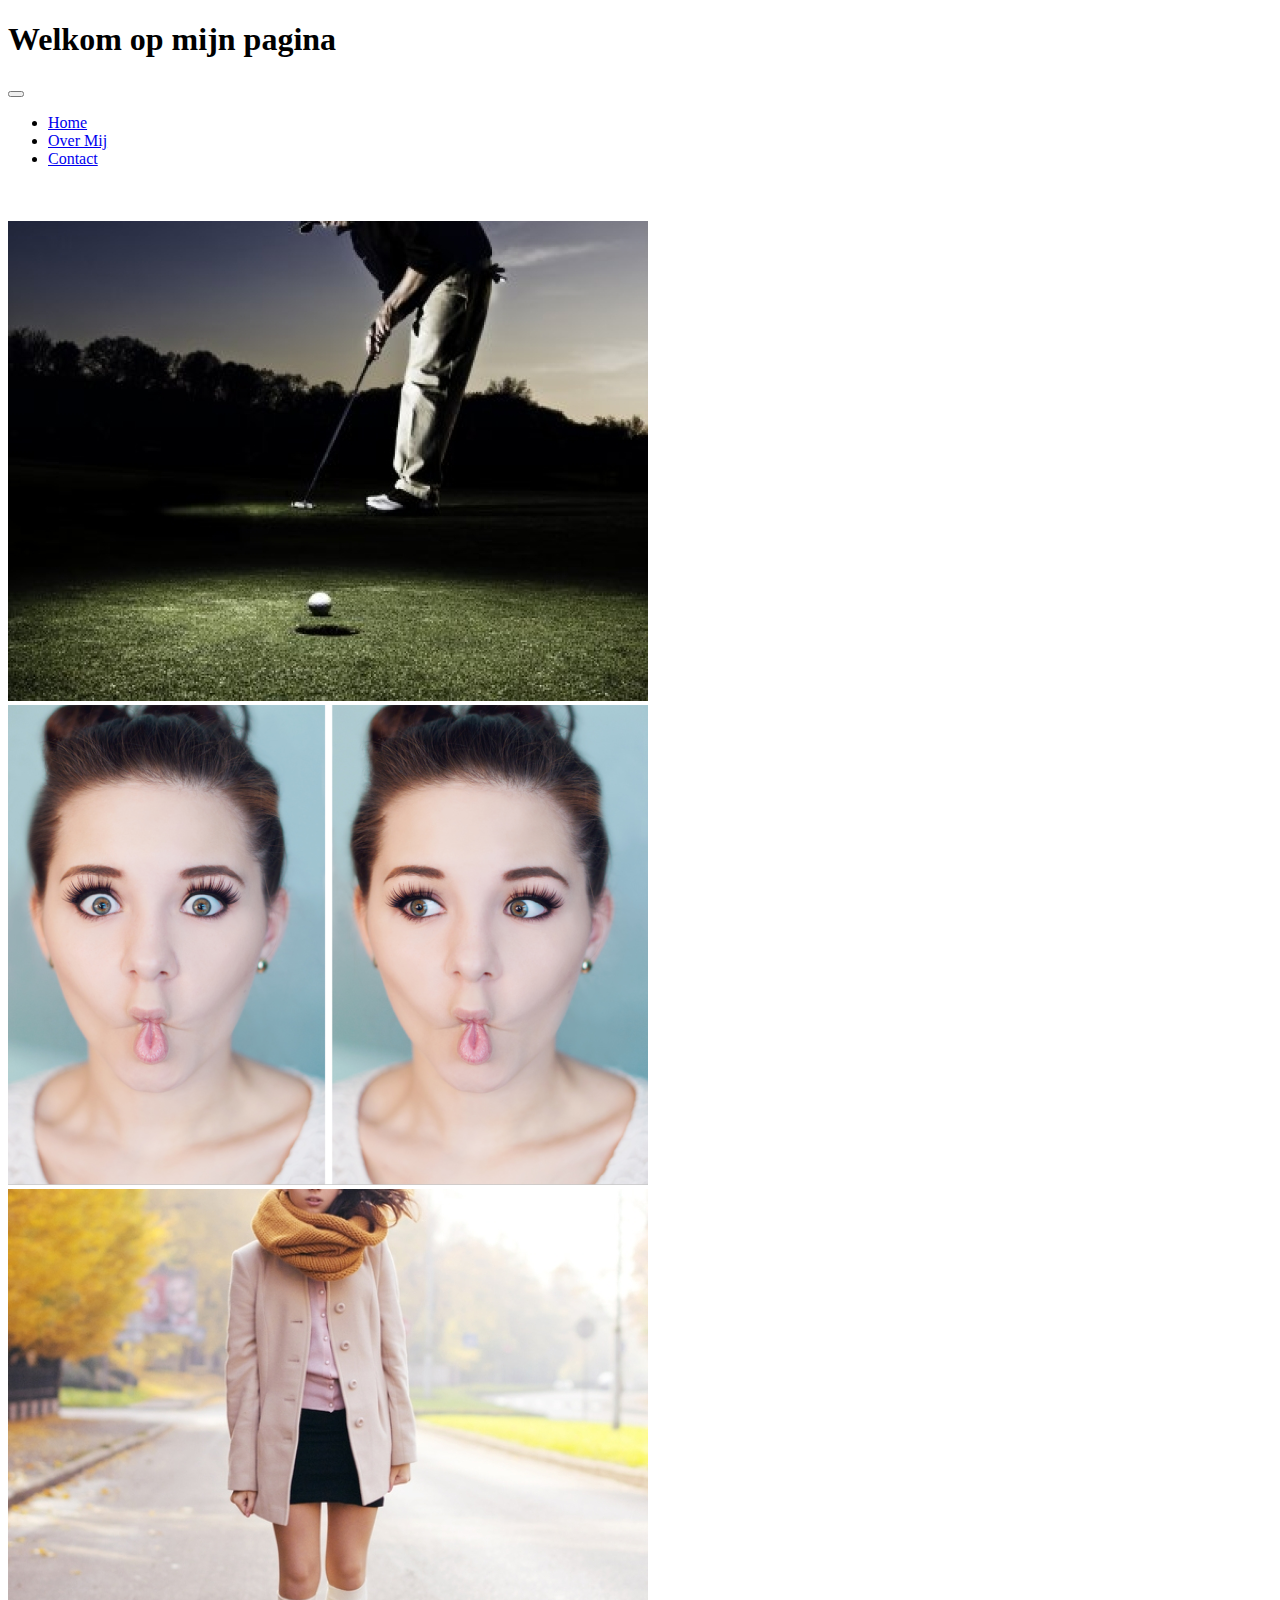
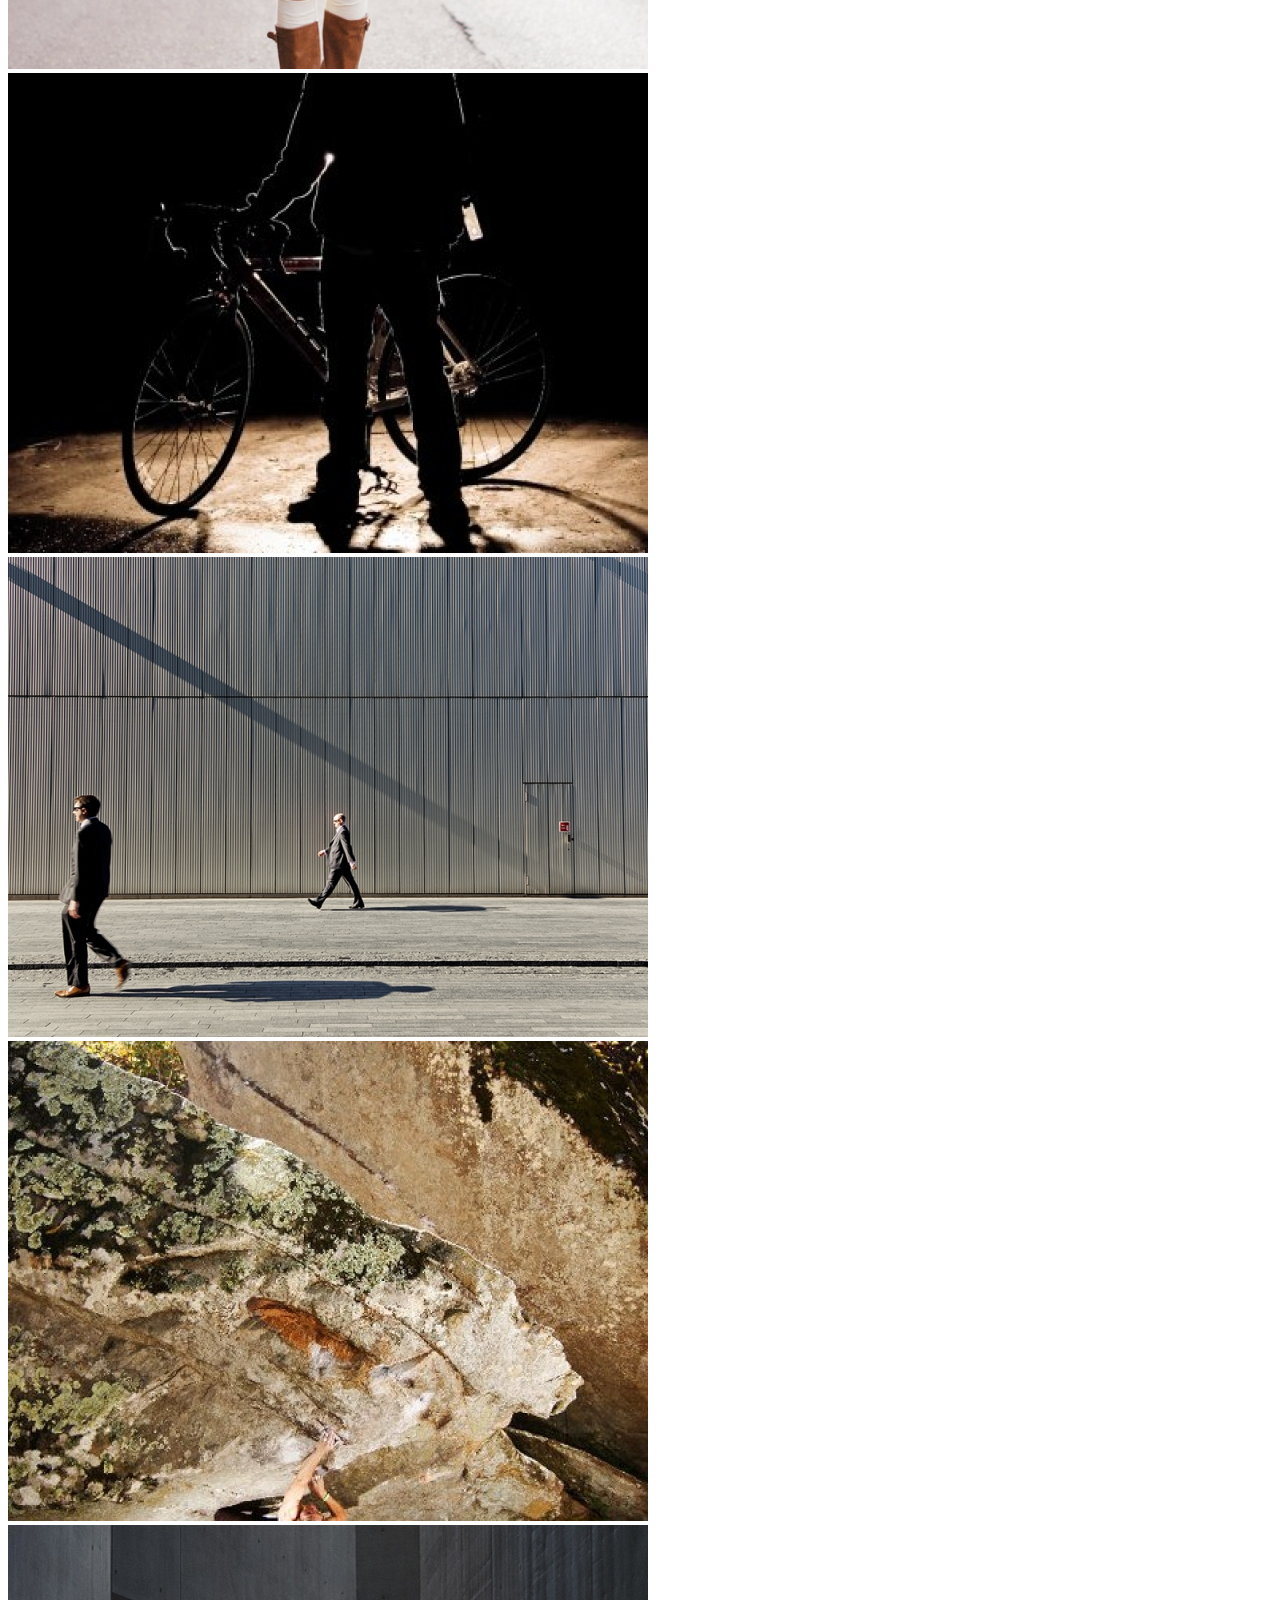
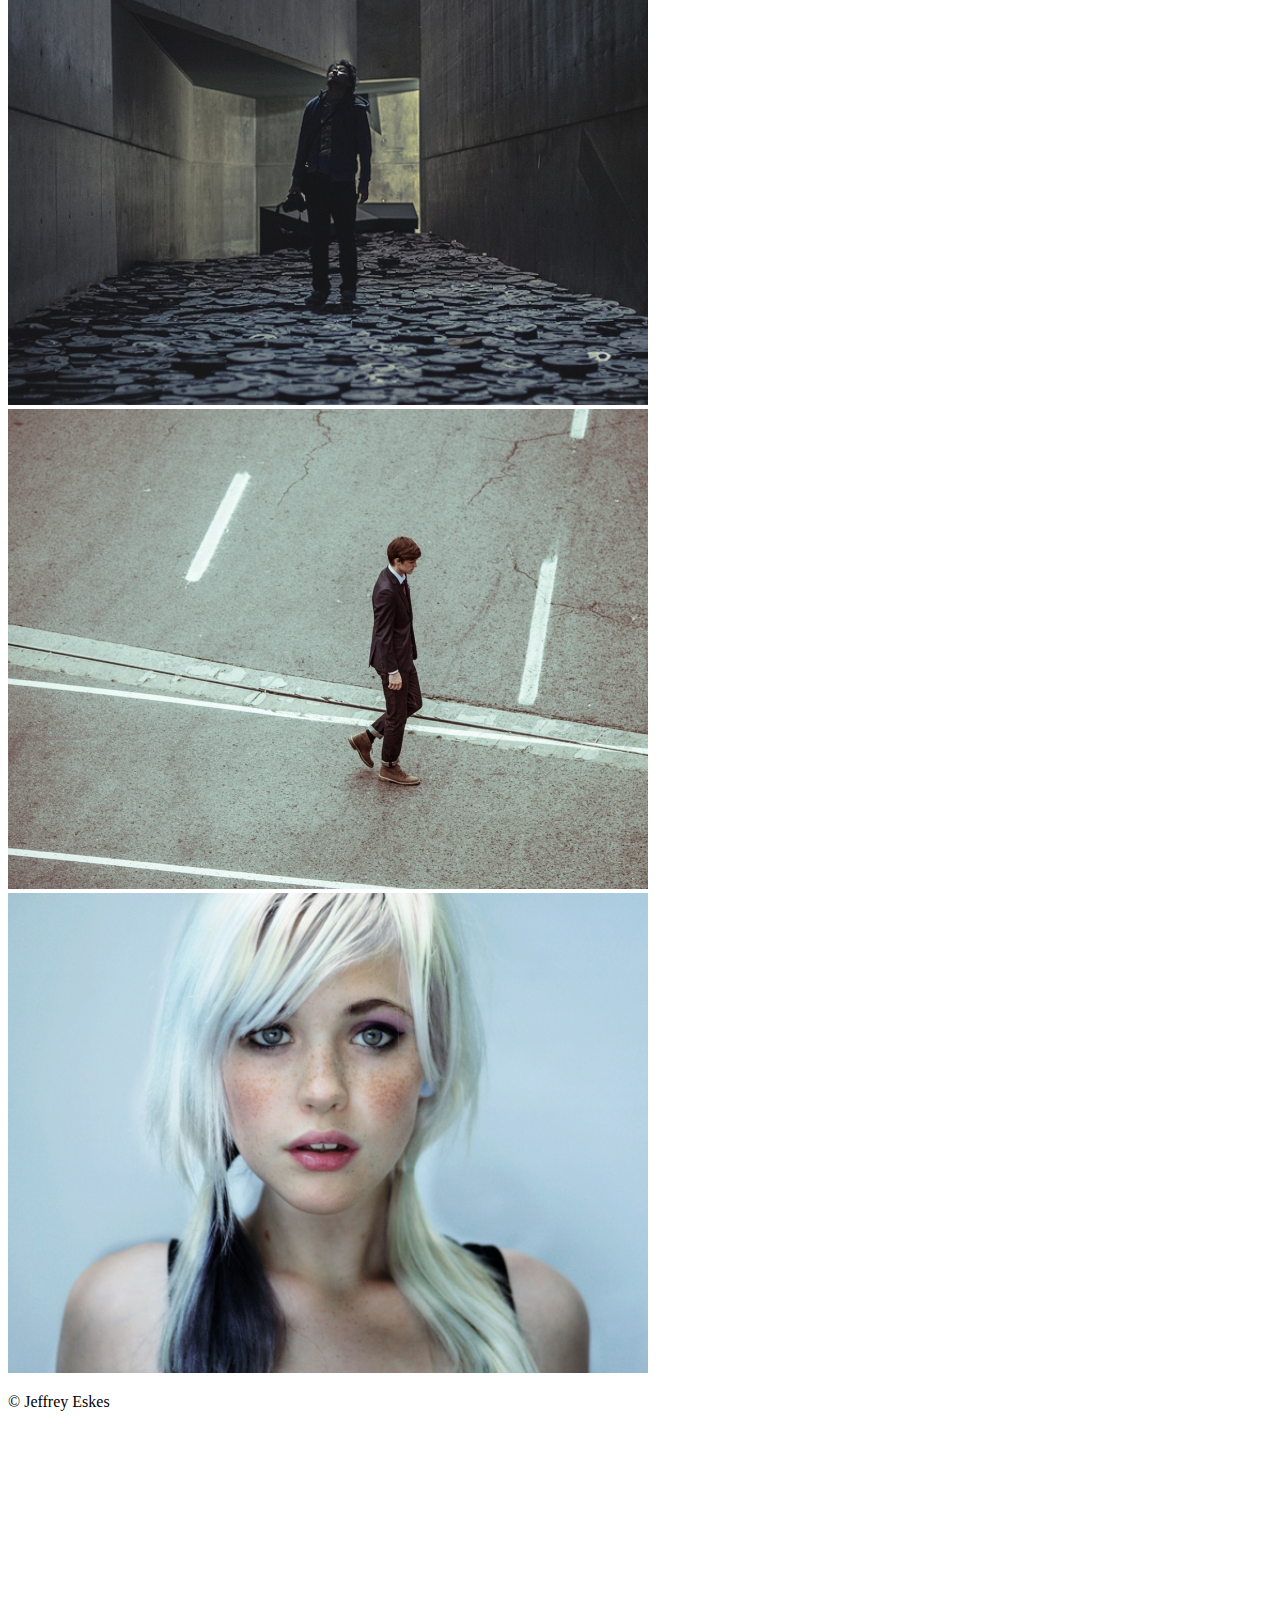
<file: index.html>
<!DOCTYPE html>
<html>
  <head>
    <meta charset="utf-8" name="viewport" content="width=device-width, initial-scale=1">
    <title>Huiswerk opdracht les 21</title>
    <link href="https://cdn.jsdelivr.net/npm/bootstrap@5.0.2/dist/css/bootstrap.min.css" rel="stylesheet" integrity="sha384-EVSTQN3/azprG1Anm3QDgpJLIm9Nao0Yz1ztcQTwFspd3yD65VohhpuuCOmLASjC" crossorigin="anonymous">
    <link rel="stylesheet" href="css/style.css">
  </head>
  <body>
    <header id="home">
      <!-- https://getbootstrap.com/docs/5.0/components/navbar/ -->
      <nav class="navbar navbar-expand-lg navbar-dark bg-dark">
        <div class="container">
          <h1 class="text-white p-sm-4 ps-lg-0 p-2 display-5 m-auto mb-3"><span class="welkom w1">Welkom </span><span class="welkom w2">op </span><span class="welkom w3">mijn </span><span class="welkom w4">pagina</span></h1>
          <button class="navbar-toggler w-100 mb-2" type="button" data-bs-toggle="collapse" data-bs-target="#navbarSupportedContent" aria-controls="navbarSupportedContent" aria-expanded="false" aria-label="Toggle navigation">
            <span class="navbar-toggler-icon"></span>
          </button>
          <div class="collapse navbar-collapse" id="navbarSupportedContent">
            <ul class="navbar-nav mb-2 mb-lg-0 ms-auto">
              <li class="nav-item align-self-center">
                <a class="nav-link fs-2" aria-current="page" href="#home">Home</a>
              </li>
              <li class="nav-item align-self-center">
                <a class="nav-link fs-2" href="pagina's/overmij.html">Over Mij</a>
              </li>
              <li class="nav-item align-self-center">
                <a class="nav-link fs-2" href="pagina's/contact.html">Contact</a>
              </li>
            </ul>
          </div>
        </div>
      </nav>
      <!-- /https://getbootstrap.com/docs/5.0/components/navbar/ -->
    </header>
    <main>
      <div class="container-sm pt-3 mb-5 mt-5">
        <div class="row">
          <div class="col-12 col-sm-6 col-lg-4 py-3 px-0 px-sm-3">
            <img src="afbeeldingen/test.jpg" alt="randomized-picture" class="img-fluid"/>
          </div>
          <div class="col-12 col-sm-6 col-sm-6 col-lg-4 py-3 px-0 px-sm-3">
            <img src="afbeeldingen/test2.png" alt="randomized-picture" class="img-fluid"/>
          </div>
          <div class="col-12 col-sm-4 col-sm-6 col-lg-4 py-3 px-0 px-sm-3">
            <img src="afbeeldingen/test3.jpg" alt="randomized-picture" class="img-fluid"/>
          </div>
          <div class="col-12 col-sm-4 col-sm-6 col-lg-4 py-3 px-0 px-sm-3">
            <img src="afbeeldingen/test4.jpg" alt="randomized-picture" class="img-fluid"/>
          </div>
          <div class="col-12 col-sm-4 col-sm-6 col-lg-4 py-3 px-0 px-sm-3">
            <img src="afbeeldingen/test5.jpg" alt="randomized-picture" class="img-fluid"/>
          </div>
          <div class="col-12 col-sm-4 col-sm-6 col-lg-4 py-3 px-0 px-sm-3">
            <img src="afbeeldingen/test6.jpg" alt="randomized-picture" class="img-fluid"/>
          </div>
          <div class="col-12 col-sm-4 col-sm-6 col-lg-4 py-3 px-0 px-sm-3">
            <img src="afbeeldingen/test7.jpg" alt="randomized-picture" class="img-fluid"/>
          </div>
          <div class="col-12 col-sm-4 col-sm-6 col-lg-4 py-3 px-0 px-sm-3">
            <img src="afbeeldingen/test8.jpg" alt="randomized-picture" class="img-fluid"/>
          </div>
          <div class="col-12 col-sm-4 col-sm-6 col-lg-4 py-3 px-0 px-sm-3">
            <img src="afbeeldingen/test9.jpg" alt="randomized-picture" class="img-fluid"/>
          </div>
        </div>
      </div>
    </main>
    <footer class="bg-dark d-flex align-items-center">
      <div class="container-sm fs-2 text-white d-flex justify-content-between">
        <p>&copy Jeffrey Eskes</p>
        <p><a href="https://github.com/EskesJ">  Mijn Github Pagina</a></p>
      </div>
    </footer>
    <script src="https://cdn.jsdelivr.net/npm/bootstrap@5.0.2/dist/js/bootstrap.bundle.min.js" integrity="sha384-MrcW6ZMFYlzcLA8Nl+NtUVF0sA7MsXsP1UyJoMp4YLEuNSfAP+JcXn/tWtIaxVXM" crossorigin="anonymous"></script>
  </body>
</html>
</file>
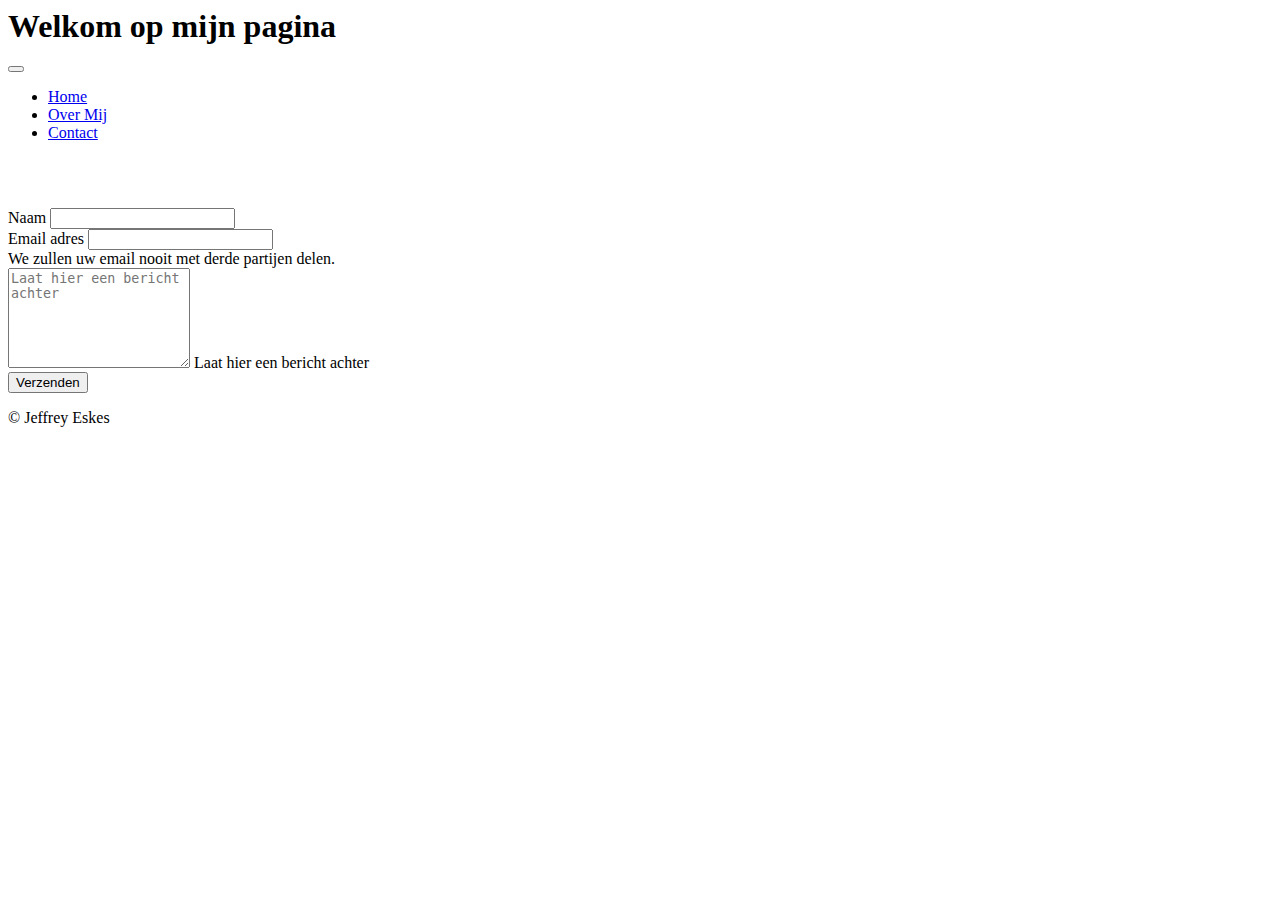
<file: pagina's/contact.html>
<html>
  <head>
    <meta charset="utf-8" name="viewport" content="width=device-width, initial-scale=1">
    <title>Huiswerk opdracht les 21</title>
    <link href="https://cdn.jsdelivr.net/npm/bootstrap@5.0.2/dist/css/bootstrap.min.css" rel="stylesheet" integrity="sha384-EVSTQN3/azprG1Anm3QDgpJLIm9Nao0Yz1ztcQTwFspd3yD65VohhpuuCOmLASjC" crossorigin="anonymous">
    <link rel="stylesheet" href="../css/style.css">
  </head>
  <body>
    <header id="home">
      <!-- https://getbootstrap.com/docs/5.0/components/navbar/ -->
      <nav class="navbar navbar-expand-lg navbar-dark bg-dark">
        <div class="container">
          <h1 class="text-white p-sm-4 ps-lg-0 p-2 display-5 m-auto mb-3"><span class="welkom w1">Welkom </span><span class="welkom w2">op </span><span class="welkom w3">mijn </span><span class="welkom w4">pagina</span></h1>
          <button class="navbar-toggler w-100 mb-2" type="button" data-bs-toggle="collapse" data-bs-target="#navbarSupportedContent" aria-controls="navbarSupportedContent" aria-expanded="false" aria-label="Toggle navigation">
            <span class="navbar-toggler-icon"></span>
          </button>
          <div class="collapse navbar-collapse" id="navbarSupportedContent">
            <ul class="navbar-nav mb-2 mb-lg-0 ms-auto">
              <li class="nav-item align-self-center">
                <a class="nav-link fs-2" aria-current="page" href="../index.html">Home</a>
              </li>
              <li class="nav-item align-self-center">
                <a class="nav-link fs-2" href="overmij.html">Over Mij</a>
              </li>
              <li class="nav-item align-self-center">
                <a class="nav-link fs-2" href="#home">Contact</a>
              </li>
            </ul>
          </div>
        </div>
      </nav>
      <!-- /https://getbootstrap.com/docs/5.0/components/navbar/ -->
    </header>
    <main>
      <div class="container-sm mt-5 mb-5">
        <form class="mt-4">
          <div class="mb-3">
            <label for="exampleInputEmail1" class="form-label">Naam</label>
            <input type="text" class="form-control" id="exampleInputEmail1">
          </div>
          <div class="mb-3">
            <label for="exampleInputEmail1" class="form-label">Email adres</label>
            <input type="email" class="form-control" id="exampleInputEmail1" aria-describedby="emailHelp">
            <div id="emailHelp" class="form-text">We zullen uw email nooit met derde partijen delen.</div>
          </div>
          <div class="form-floating mb-4">
            <textarea class="form-control" placeholder="Laat hier een bericht achter" id="floatingTextarea2" style="height: 100px"></textarea>
            <label for="floatingTextarea2">Laat hier een bericht achter</label>
          </div>
          <button type="submit" class="btn btn-primary btn-lg">Verzenden</button>
        </form>
      </div>
    </main>
    <footer class="bg-dark d-flex align-items-center">
      <div class="container-sm fs-2 text-white d-flex justify-content-between">
        <p>&copy Jeffrey Eskes</p>
        <p><a href="https://github.com/EskesJ">  Mijn Github Pagina</a></p>
      </div>
    </footer>
    <script src="https://cdn.jsdelivr.net/npm/bootstrap@5.0.2/dist/js/bootstrap.bundle.min.js" integrity="sha384-MrcW6ZMFYlzcLA8Nl+NtUVF0sA7MsXsP1UyJoMp4YLEuNSfAP+JcXn/tWtIaxVXM" crossorigin="anonymous"></script>
  </body>
</html>
</file>
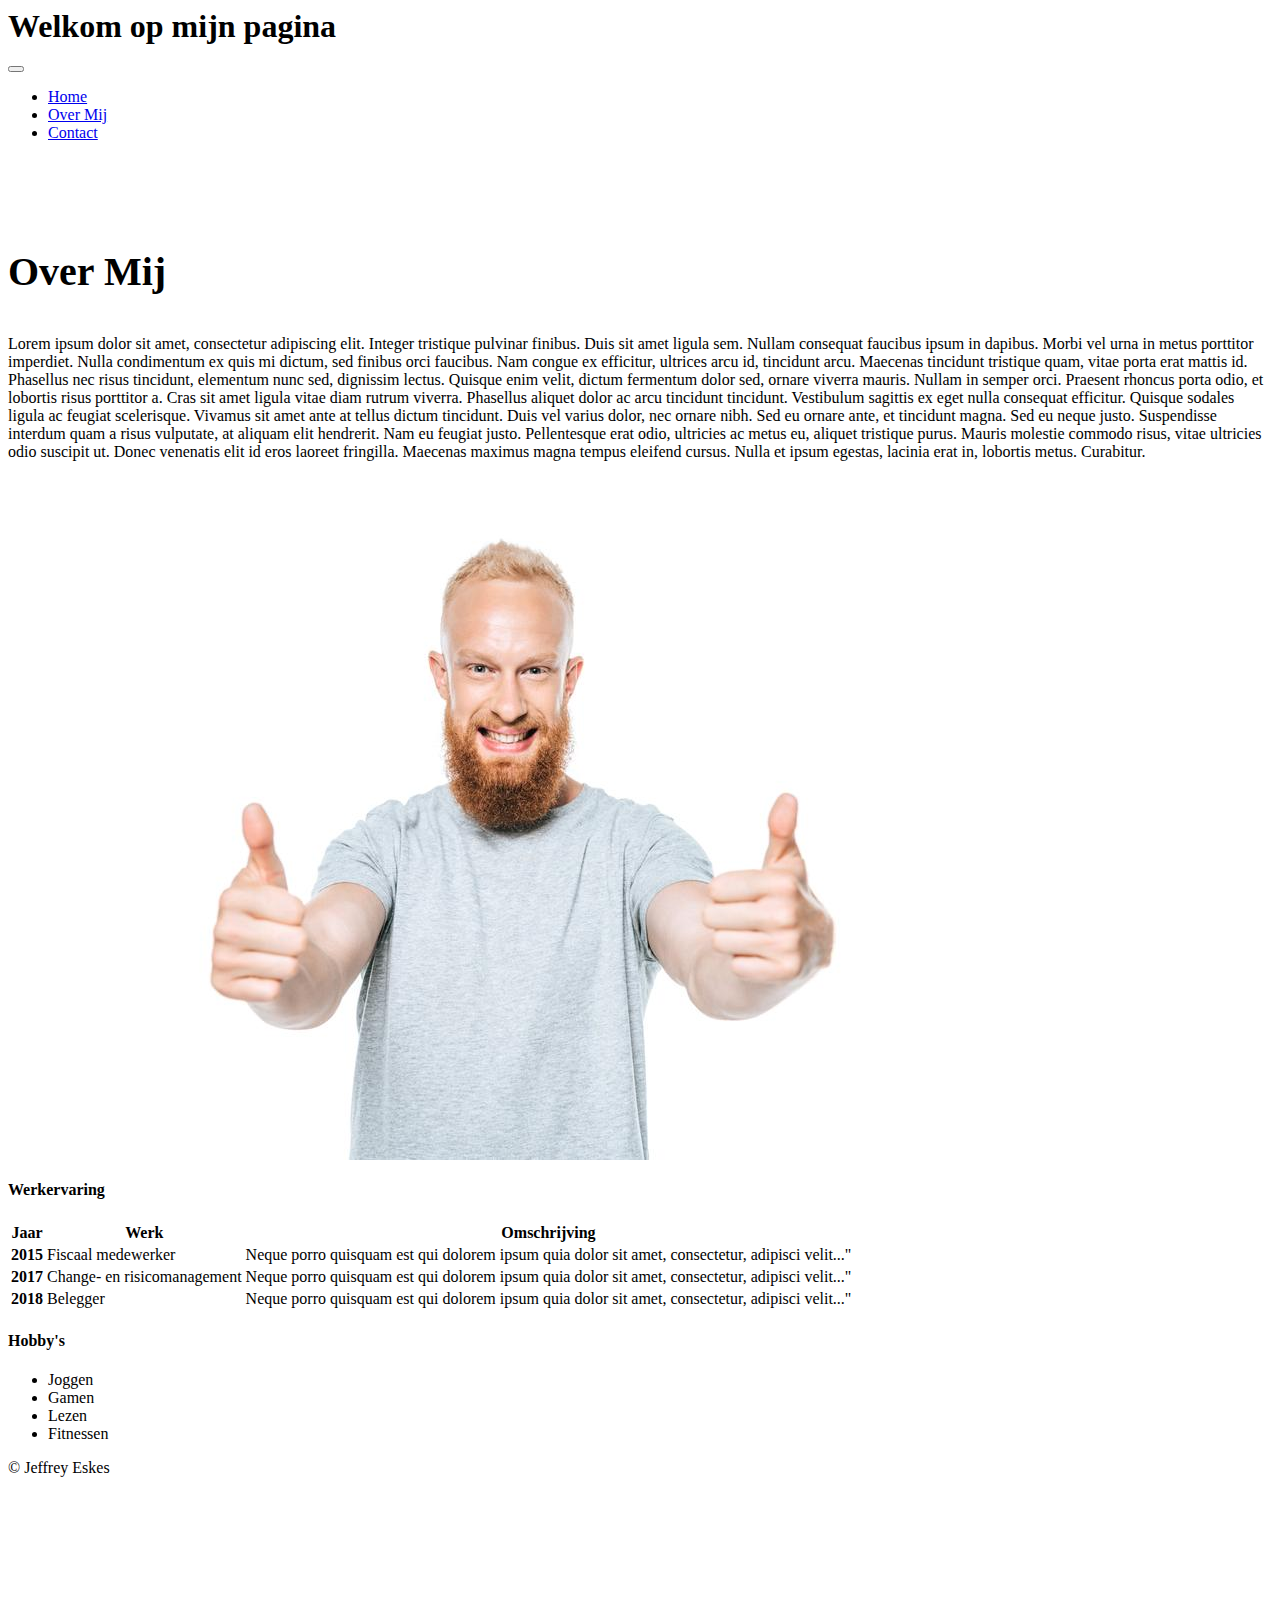
<file: pagina's/overmij.html>
<html>
  <head>
    <meta charset="utf-8" name="viewport" content="width=device-width, initial-scale=1">
    <title>Huiswerk opdracht les 21</title>
    <link href="https://cdn.jsdelivr.net/npm/bootstrap@5.0.2/dist/css/bootstrap.min.css" rel="stylesheet" integrity="sha384-EVSTQN3/azprG1Anm3QDgpJLIm9Nao0Yz1ztcQTwFspd3yD65VohhpuuCOmLASjC" crossorigin="anonymous">
    <link rel="stylesheet" href="../css/style.css">
  </head>
  <body>
    <header id="home">
      <!-- https://getbootstrap.com/docs/5.0/components/navbar/ -->
      <nav class="navbar navbar-expand-lg navbar-dark bg-dark">
        <div class="container">
          <h1 class="text-white p-sm-4 ps-lg-0 p-2 display-5 m-auto mb-3"><span class="welkom w1">Welkom </span><span class="welkom w2">op </span><span class="welkom w3">mijn </span><span class="welkom w4">pagina</span></h1>
          <button class="navbar-toggler w-100 mb-2" type="button" data-bs-toggle="collapse" data-bs-target="#navbarSupportedContent" aria-controls="navbarSupportedContent" aria-expanded="false" aria-label="Toggle navigation">
            <span class="navbar-toggler-icon"></span>
          </button>
          <div class="collapse navbar-collapse" id="navbarSupportedContent">
            <ul class="navbar-nav mb-2 mb-lg-0 ms-auto">
              <li class="nav-item align-self-center">
                <a class="nav-link fs-2" aria-current="page" href="../index.html">Home</a>
              </li>
              <li class="nav-item align-self-center">
                <a class="nav-link fs-2" href="#home">Over Mij</a>
              </li>
              <li class="nav-item align-self-center">
                <a class="nav-link fs-2" href="contact.html">Contact</a>
              </li>
            </ul>
          </div>
        </div>
      </nav>
      <!-- /https://getbootstrap.com/docs/5.0/components/navbar/ -->
    </header>
    <main>
      <div class="container-sm mt-5">
        <h3 class="text-center text-md-start h1-fs">Over Mij</h3>
        <div class="row">
          <div class="col-12 col-lg-8">
            <p>
              Lorem ipsum dolor sit amet, consectetur adipiscing elit. Integer tristique pulvinar finibus. Duis sit amet ligula sem. Nullam consequat faucibus ipsum in dapibus. Morbi vel urna in metus porttitor imperdiet. Nulla condimentum ex quis mi dictum, sed finibus orci faucibus. Nam congue ex efficitur, ultrices arcu id, tincidunt arcu. Maecenas tincidunt tristique quam, vitae porta erat mattis id. Phasellus nec risus tincidunt, elementum nunc sed, dignissim lectus. Quisque enim velit, dictum fermentum dolor sed, ornare viverra mauris. Nullam in semper orci. Praesent rhoncus porta odio, et lobortis risus porttitor a. Cras sit amet ligula vitae diam rutrum viverra.

    Phasellus aliquet dolor ac arcu tincidunt tincidunt. Vestibulum sagittis ex eget nulla consequat efficitur. Quisque sodales ligula ac feugiat scelerisque. Vivamus sit amet ante at tellus dictum tincidunt. Duis vel varius dolor, nec ornare nibh. Sed eu ornare ante, et tincidunt magna. Sed eu neque justo. Suspendisse interdum quam a risus vulputate, at aliquam elit hendrerit. Nam eu feugiat justo. Pellentesque erat odio, ultricies ac metus eu, aliquet tristique purus. Mauris molestie commodo risus, vitae ultricies odio suscipit ut. Donec venenatis elit id eros laoreet fringilla. Maecenas maximus magna tempus eleifend cursus. Nulla et ipsum egestas, lacinia erat in, lobortis metus. Curabitur.
            </p>
          </div>
          <div class="col-12 col-lg-4">
            <img src="../afbeeldingen/test10.jpg" alt="A picture of a smiling person" class="img-fluid mx-auto d-block mt-3">
          </div>
        </div>
        <div class="row mt-3 mb-5">
          <div class="col-12 col-lg-6">
            <h4 class="mb-3">Werkervaring</h4>
            <table class="table table-hover">
              <thead>
                <tr>
                  <th scope="col">Jaar</th>
                  <th scope="col">Werk</th>
                  <th scope="col">Omschrijving</th>
                </tr>
              </thead>
              <tbody>
                <tr>
                  <th scope="row">2015</th>
                  <td>Fiscaal medewerker</td>
                  <td>Neque porro quisquam est qui dolorem ipsum quia dolor sit amet, consectetur, adipisci velit..."</td>
                </tr>
                <tr>
                  <th scope="row">2017</th>
                  <td>Change- en risicomanagement</td>
                  <td>Neque porro quisquam est qui dolorem ipsum quia dolor sit amet, consectetur, adipisci velit..."</td>
                </tr>
                <tr>
                  <th scope="row">2018</th>
                  <td>Belegger</td>
                  <td>Neque porro quisquam est qui dolorem ipsum quia dolor sit amet, consectetur, adipisci velit..."</td>
                </tr>
              </tbody>
            </table>
          </div>
          <div class="col-12 col-lg-3 mb-3">
            <h4 class="mb-3">Hobby's</h4>
            <ul class="list-group">
              <li class="list-group-item list-group-item-action">Joggen</li>
              <li class="list-group-item list-group-item-action">Gamen</li>
              <li class="list-group-item list-group-item-action">Lezen</li>
              <li class="list-group-item list-group-item-action">Fitnessen</li>
            </ul>
          </div>
        </div>
      </div>
    </main>
    <footer class="bg-dark d-flex align-items-center">
      <div class="container-sm fs-2 text-white d-flex justify-content-between">
        <p>&copy Jeffrey Eskes</p>
        <p><a href="https://github.com/EskesJ">  Mijn Github Pagina</a></p>
      </div>
    </footer>
    <script src="https://cdn.jsdelivr.net/npm/bootstrap@5.0.2/dist/js/bootstrap.bundle.min.js" integrity="sha384-MrcW6ZMFYlzcLA8Nl+NtUVF0sA7MsXsP1UyJoMp4YLEuNSfAP+JcXn/tWtIaxVXM" crossorigin="anonymous"></script>
  </body>
</html>
</file>
<file: css/style.css>
nav {
  height: 200px;
}

.h1-fs {
  font-size: 2.5rem;
}

.welkom {
  margin-right: 0;
  transition: margin-right 3s;
}

h1:hover .w1 {
  margin-right: 20px;
}

h1:hover .w2 {
  margin-right: 20px;
}

h1:hover .w3 {
  margin-right: 20px;
}

img {
  transform: scale(1);
  transition: transform 1s;
}

img:hover {
  box-shadow: 0px 0px 20px 1px black;
  transform: scale(1.1);
}

footer {
  height: 200px;
  width: 100%;
}

footer a {
  text-decoration: none;
  color: white;
}

footer a:hover {
  color: gray;
}
</file>
